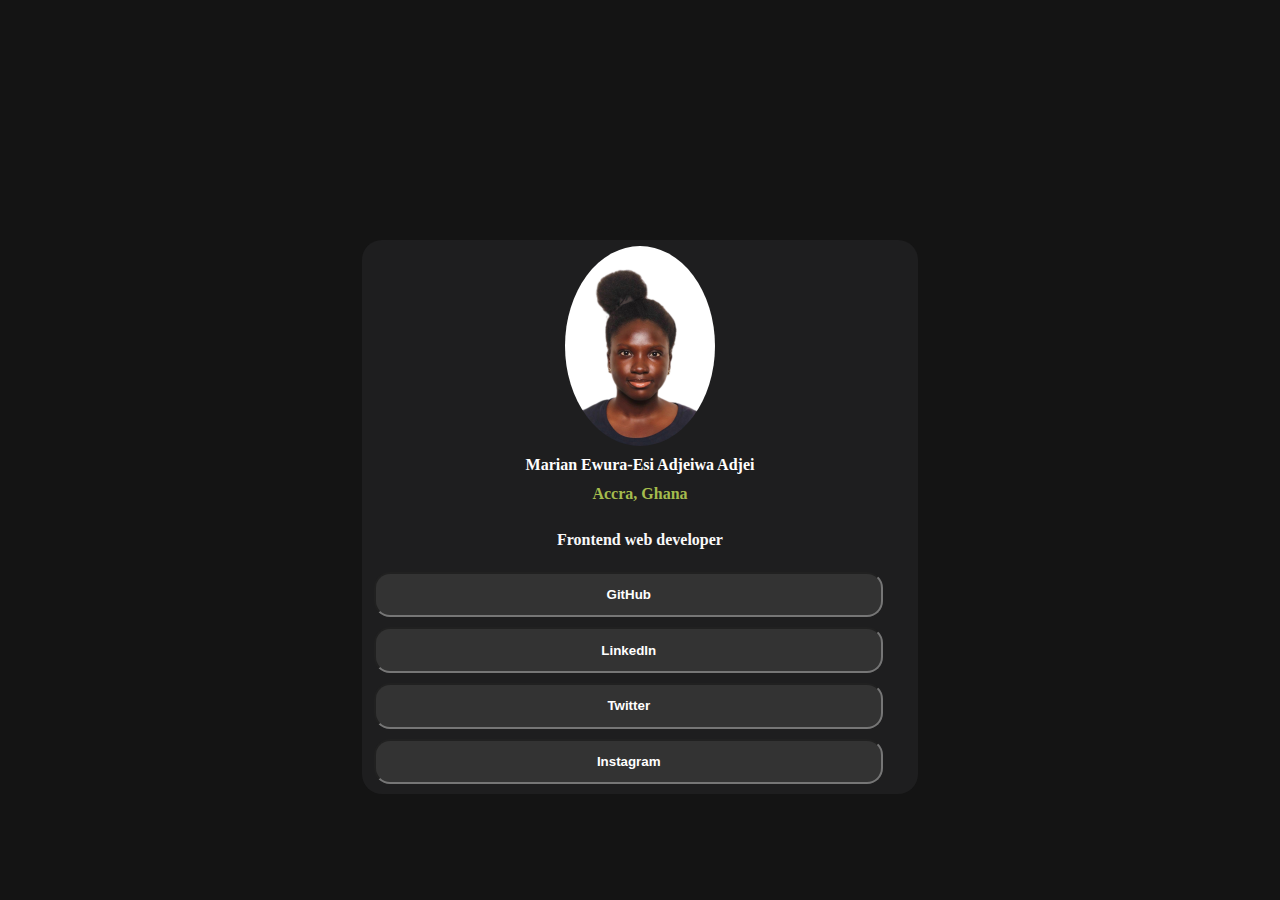
<file: index.html>
<!DOCTYPE html>
<htm lang="en">
<head>
    <title>Social links profile</title>
    <meta name="viewport" content="width=device-width, initial-scale=1">
    <meta charset="UTF-8">
    <link rel="stylesheet" href="styles.css">
</head>
<body>
    <div class="wrap">
    <form method="post" action="">
        <fieldset>
            <div class="profilepic">
            <img src="social-links-profile.png" alt="A profile pic" class="profile">
            </div>
            <div class="menu-container">
                <h1>Marian Ewura-Esi Adjeiwa Adjei</h1>
                <p>Accra, Ghana</p>
                <br>
                <p class="reader">Frontend web developer</p>
            </div> 
        </fieldset>
        <fieldset>
            <label for="github">
                <a href="https://github.com/racie23" id="github" class="git" target="_blank"><input type="text" name="social-link-profile" id="github"  placeholder="GitHub" class="git"></a>
            </label>
    
            <label for="linkedin">
                <a href="https://www.linkedin.com/in/marian-ewura-esi-adjeiwa-a-355145241" id="linkedin" target="_blank"><input type="text" name="social-link-profile" id="linkedin" placeholder="LinkedIn"></a>
            </label>
            <label for="twitter">
                <a href="https://twitter.com/racie_ee/" target="_blank"><input type="text" name="social-link-profile" id="twitter" placeholder="Twitter"></a>
            </label>
            <label for="instagram">
                <a href="https://www.instagram.com/adjeiwa_/" target="_blank"><input type="text" name="social-link-profile" id="instagram" placeholder="Instagram" class="ig"></a>
                
                
            </label>
        </fieldset>
    </form>
</div>
</body>
</html>
</file>
<file: styles.css>
body{
    background-color:  hsl(0, 0%, 8%);
    font-size: 1rem;
    margin: auto;


}



img{
    width:150px;
    border-radius: 50%;
    

}

.profile{
    display:block;
    margin-left:auto;
    margin-right:auto;
}

h1{
    color: #fffefe;
    font-size: 1rem;

}

p{
    color:#a5bc4d;
    font-weight: bold;
    font-size: 1rem;
    margin: 5px;

}

h1,p{
    text-align: center;
}

.reader{
    color:#f8f8f8;
}

form{
    margin:8em;
    width: 35em;
    border: none;
    margin: auto;
    margin-top: 15rem;
    
}

input{
    width:90%;
    background-color: #333333; 
    color:white;
    margin-top: 10px;
    text-align: center;
    font-weight: bold;
    padding: 1em;
    border-radius: 1rem;


}

input::placeholder{
    color: white;
}


fieldset{
    background-color: rgba(30,30,31,255);
    border: none;
    height:fit-content;
    border-radius: 20px;
    
    
    display: block;

}

fieldset:first-child{
    border-bottom-left-radius: 0;
    border-bottom-right-radius: 0;
}

fieldset:nth-child(2){
    border-top-left-radius: 0;
    border-top-right-radius: 0;
}
label{
    border: none;
    
}

input:hover{
    color:black;
    background-color: hsl(75, 94%, 57%);
    cursor: pointer;
   
}

.git{
    margin-top: 2px;
}
</file>
